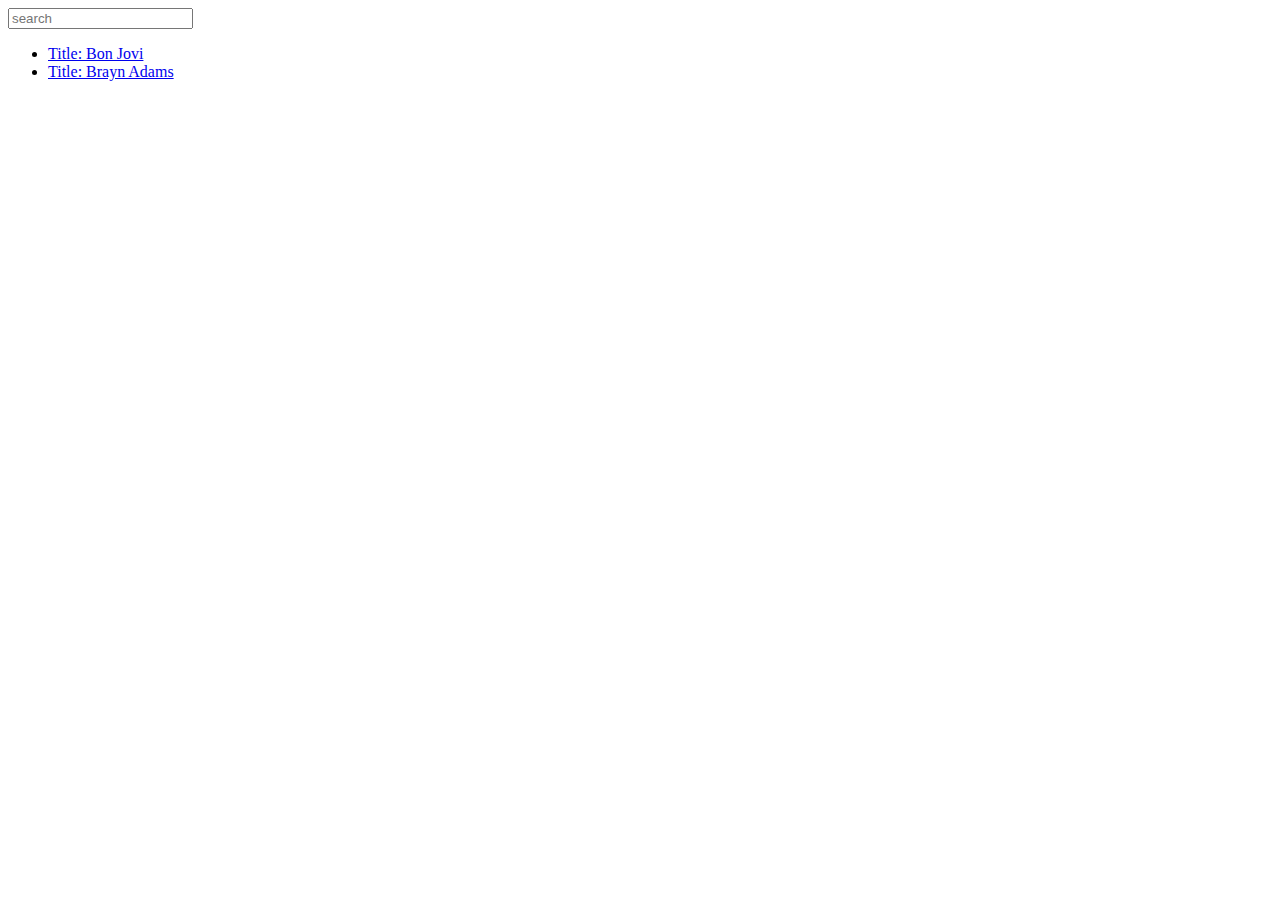
<file: public/index.html>
<!doctype html>
<!-- paulirish.com/2008/conditional-stylesheets-vs-css-hacks-answer-neither/ -->
<!--[if lt IE 7]>
<html class="no-js lt-ie9 lt-ie8 lt-ie7 ui-mobile-rendering" lang="en"> <![endif]-->
<!--[if IE 7]>
<html class="no-js lt-ie9 lt-ie8 ui-mobile-rendering" lang="en"> <![endif]-->
<!--[if IE 8]>
<html class="no-js lt-ie9 ui-mobile-rendering" lang="en"> <![endif]-->
<!--[if gt IE 8]><!-->
<html class="no-js ui-mobile-rendering" lang="en"> <!--<![endif]-->
<head>
    <meta charset="utf-8">
    <title>Marionette-Require-Boilerplate Lite</title>
    <meta name="description" content="Lightweight Marionette and Require.js Boilerplate Project">

    <!-- Mobile viewport optimized: h5bp.com/viewport -->
    <meta name="viewport" content="user-scalable=no, initial-scale=1.0, maximum-scale=1.0, width=device-width">

    <!--Change to app.min.css for production-->
    <link rel="stylesheet" type="text/css" href="css/app.css"/>

    <!--Change to Init.min.js below for production-->
    <script type="text/javascript" src="js/libs/require.js" data-main="js/app/config/Init.js"></script>
    <!--<script type="text/javascript" src="js/app/config/Init.min.js"></script>-->


</head>
<body>
<div data-role="page">
    <header></header>
    <div id="main" class="container-fluid"></div>
    <div class="dual-list list-left col-md-5">
        <div class="well text-right">
            <div id="play-list"></div>
            <div id="songs-list"></div>
        </div>
    </div>
</div>
</body>
</html>
</file>
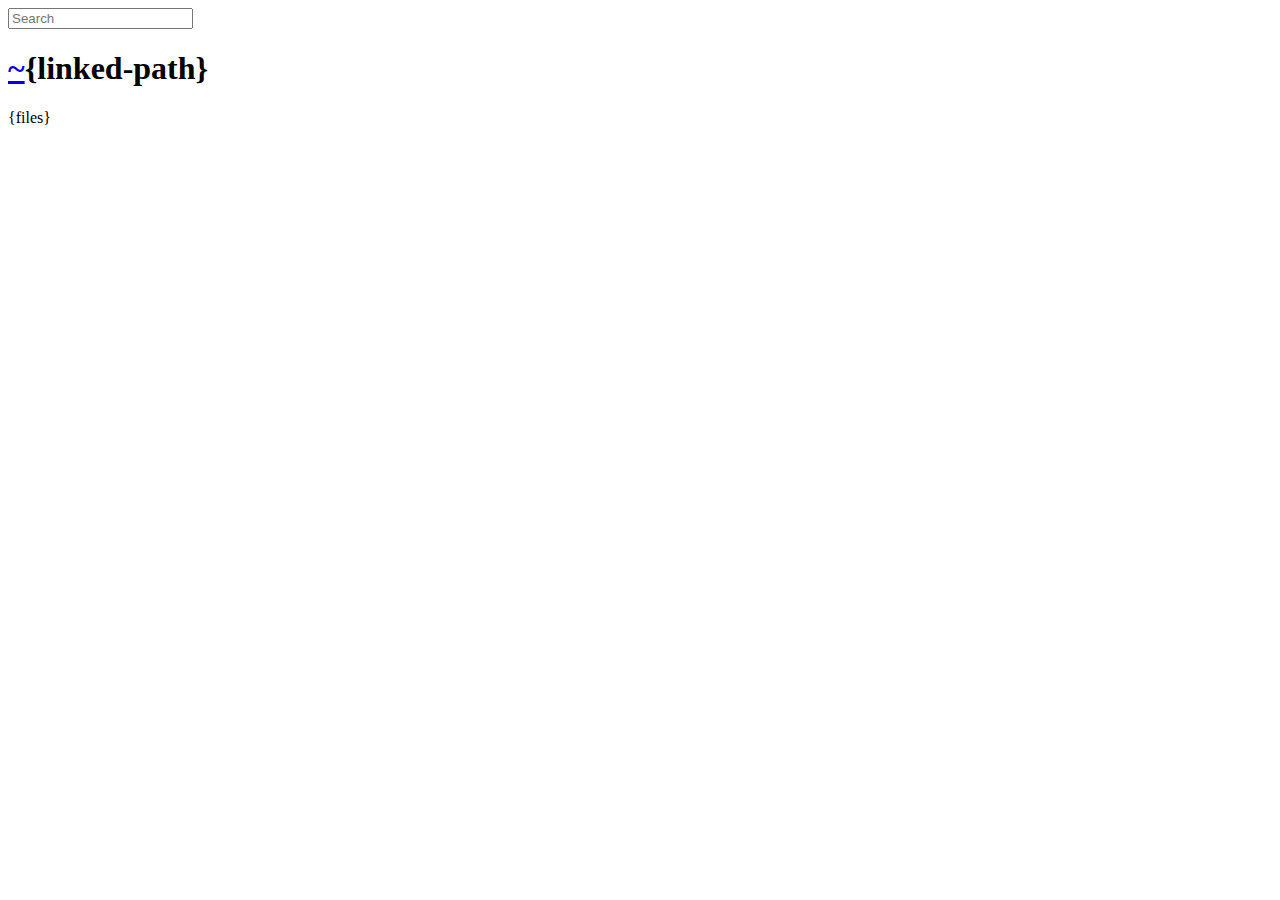
<file: node_modules/express/node_modules/connect/node_modules/serve-index/public/directory.html>
<!DOCTYPE html>
<html>
  <head>
    <meta charset='utf-8'> 
    <meta name="viewport" content="width=device-width, initial-scale=1.0, maximum-scale=1.0, user-scalable=no" />
    <title>listing directory {directory}</title>
    <style>{style}</style>
    <script>
      function $(id){
        var el = 'string' == typeof id
          ? document.getElementById(id)
          : id;

        el.on = function(event, fn){
          if ('content loaded' == event) {
            event = window.attachEvent ? "load" : "DOMContentLoaded";
          }
          el.addEventListener
            ? el.addEventListener(event, fn, false)
            : el.attachEvent("on" + event, fn);
        };

        el.all = function(selector){
          return $(el.querySelectorAll(selector));
        };

        el.each = function(fn){
          for (var i = 0, len = el.length; i < len; ++i) {
            fn($(el[i]), i);
          }
        };

        el.getClasses = function(){
          return this.getAttribute('class').split(/\s+/);
        };

        el.addClass = function(name){
          var classes = this.getAttribute('class');
          el.setAttribute('class', classes
            ? classes + ' ' + name
            : name);
        };

        el.removeClass = function(name){
          var classes = this.getClasses().filter(function(curr){
            return curr != name;
          });
          this.setAttribute('class', classes.join(' '));
        };

        return el;
      }

      function search() {
        var str = $('search').value
          , links = $('files').all('a');

        links.each(function(link){
          var text = link.textContent;

          if ('..' == text) return;
          if (str.length && ~text.indexOf(str)) {
            link.addClass('highlight');
          } else {
            link.removeClass('highlight');
          }
        });
      }

      $(window).on('content loaded', function(){
        $('search').on('keyup', search);
      });
    </script>
  </head>
  <body class="directory">
    <input id="search" type="text" placeholder="Search" autocomplete="off" />
    <div id="wrapper">
      <h1><a href="/">~</a>{linked-path}</h1>
      {files}
    </div>
  </body>
</html>
</file>
<file: public/css/app.css>
.dual-list .list-group {
    margin-top: 8px;
}

.list-left li, .list-right li {
    cursor: pointer;
}

.list-arrows {
    padding-top: 100px;
}
/*Changed to use anchor instead of button*/
.list-arrows a {
    margin-bottom: 20px;
}
</file>
